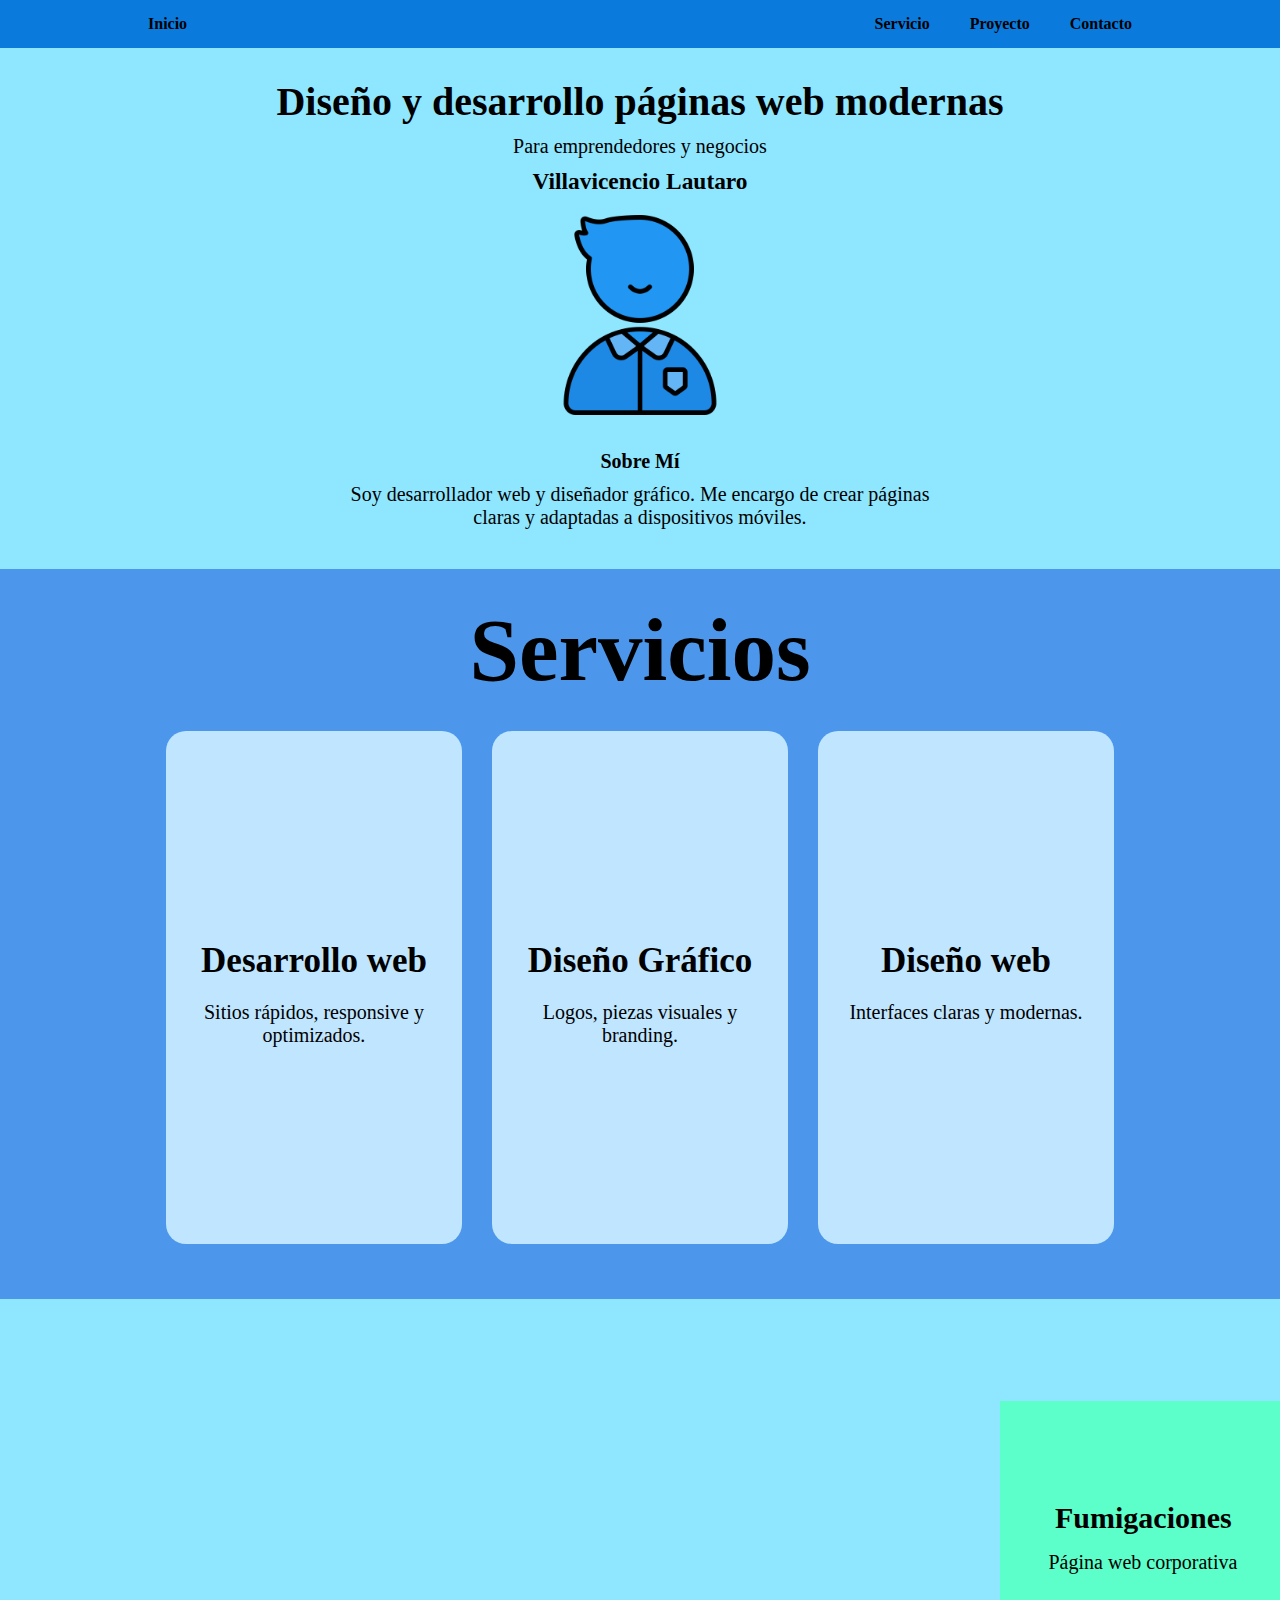
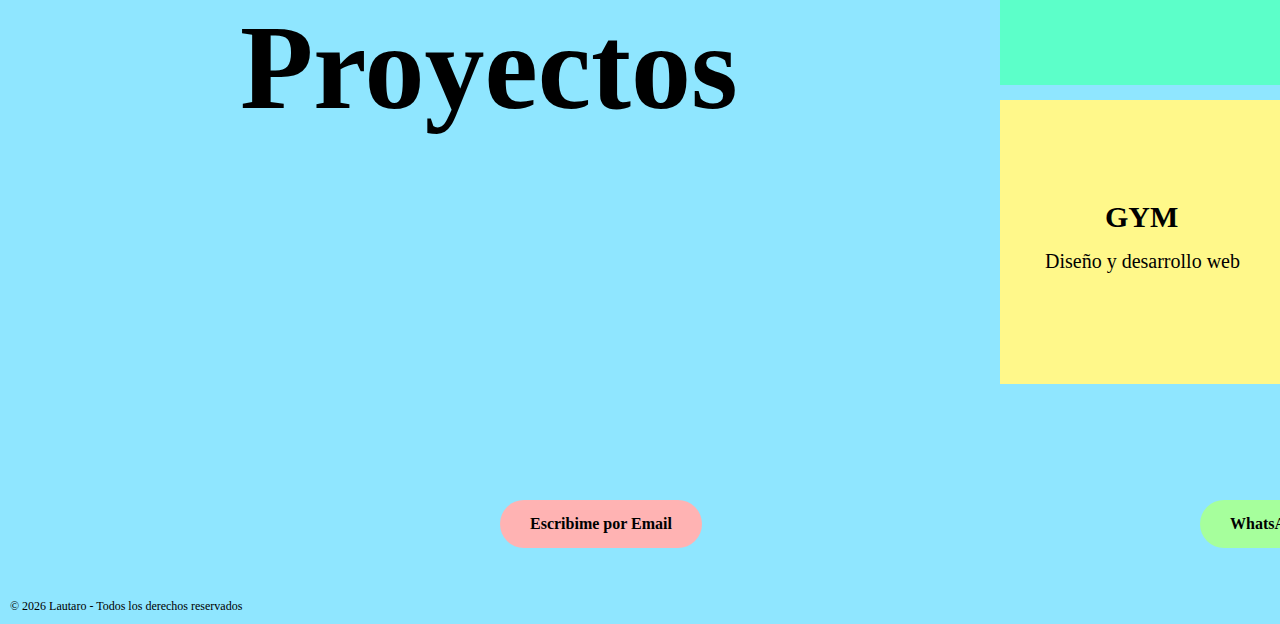
<file: index.html>
<!DOCTYPE html>
<html lang="es">
<head>
  <meta charset="UTF-8">
  <meta name="viewport" content="width=device-width, initial-scale=1.0">
  <title>Villavicencio Lautaro</title>
  <link rel="stylesheet" href="style/style.css">
</head>
<body>

<header>
  <nav>
    <ul class="nav_links">
      <li class="logo"><a href="#in">Inicio</a></li>
      <li><a href="#servi">Servicio</a></li>
      <li><a href="#proyec">Proyecto</a></li>
      <li><a href="#cont">Contacto</a></li>
    </ul>
  </nav>
</header>

<section class="hero" id="in">
  <h1>Diseño y desarrollo páginas web modernas</h1>
  <p class="subtitle">Para emprendedores y negocios</p>
  <h3>Villavicencio Lautaro</h3>

  <div class="avatar"><img src="7527139.png" alt="cosa" width="200" height="200"></div>

  <h4>Sobre Mí</h4>
  <p class="about">
    Soy desarrollador web y diseñador gráfico. Me encargo de crear páginas claras y adaptadas a dispositivos móviles.
  </p>
</section>

<section class="services" id="servi">
  <h2>Servicios</h2>

  <div class="cards">
    <div class="card">
      <h3>Desarrollo web</h3>
      <p>Sitios rápidos, responsive y optimizados.</p>
    </div>

    <div class="card">
      <h3>Diseño Gráfico</h3>
      <p>Logos, piezas visuales y branding.</p>
    </div>

    <div class="card">
      <h3>Diseño web</h3>
      <p>Interfaces claras y modernas.</p>
    </div>
  </div>
</section>

<section class="projects" id="proyec">
  <h2>Proyectos</h2>

  <div class="project-grid">
    <div class="project green"><a href="Proyecto 01/aspen.html" class="fu">Fumigaciones</a><br><span class="pwc">Página web corporativa</span></div>
    <div class="project yellow"><a href="Protecto 02/index.html" class="gy">GYM</a><br><span class="ddw">Diseño y desarrollo web</span></div>
    <div class="project gray"><a href="Tragos(Landing Page).pdf" class="lp">Landing Pages</a><br><span class="pbf">Página base final</span></div>
  </div>
</section>

<section class="contact" id="cont">
  <a class="btn email" href="lautyvi.06@gmail.com">Escribime por Email</a>
  <a class="btn whatsapp" href="1157747338">WhatsApp</a>
</section>

<footer>
  © 2026 Lautaro - Todos los derechos reservados
</footer>

</body>
</html>
</file>
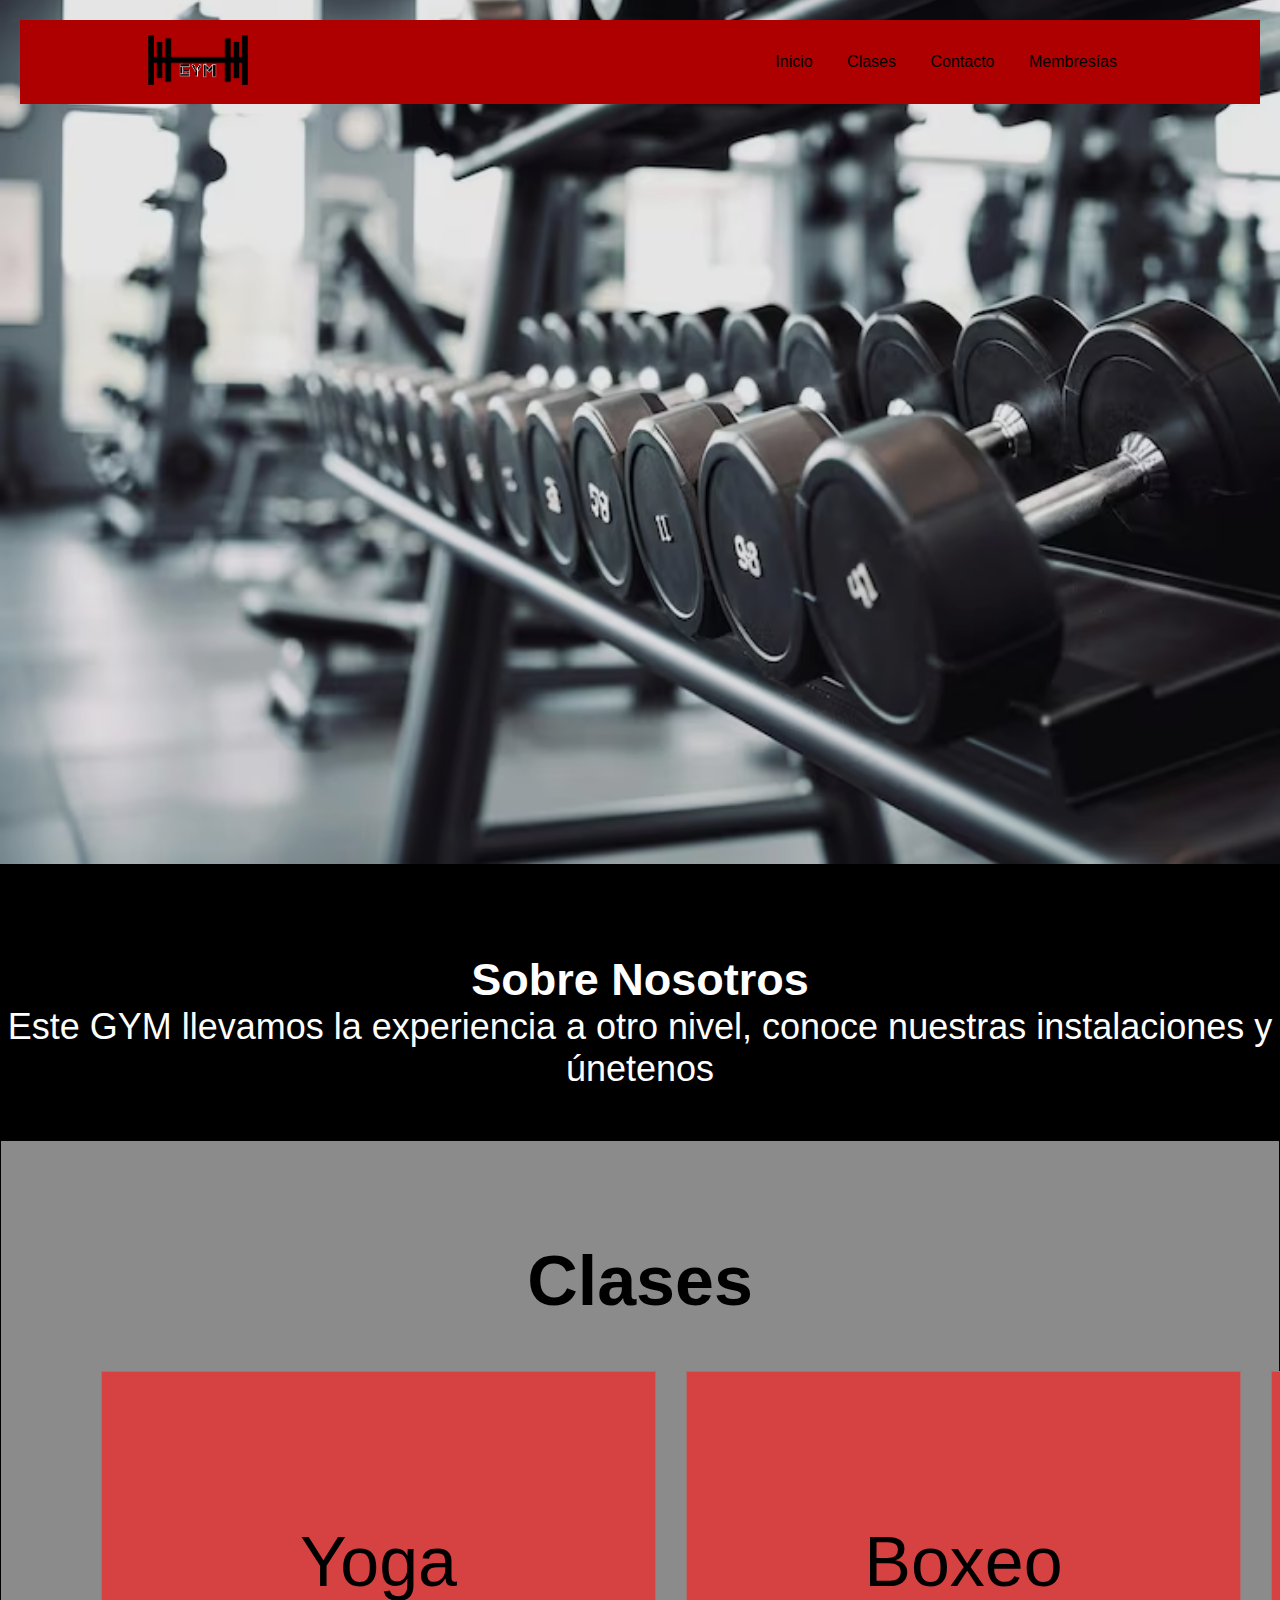
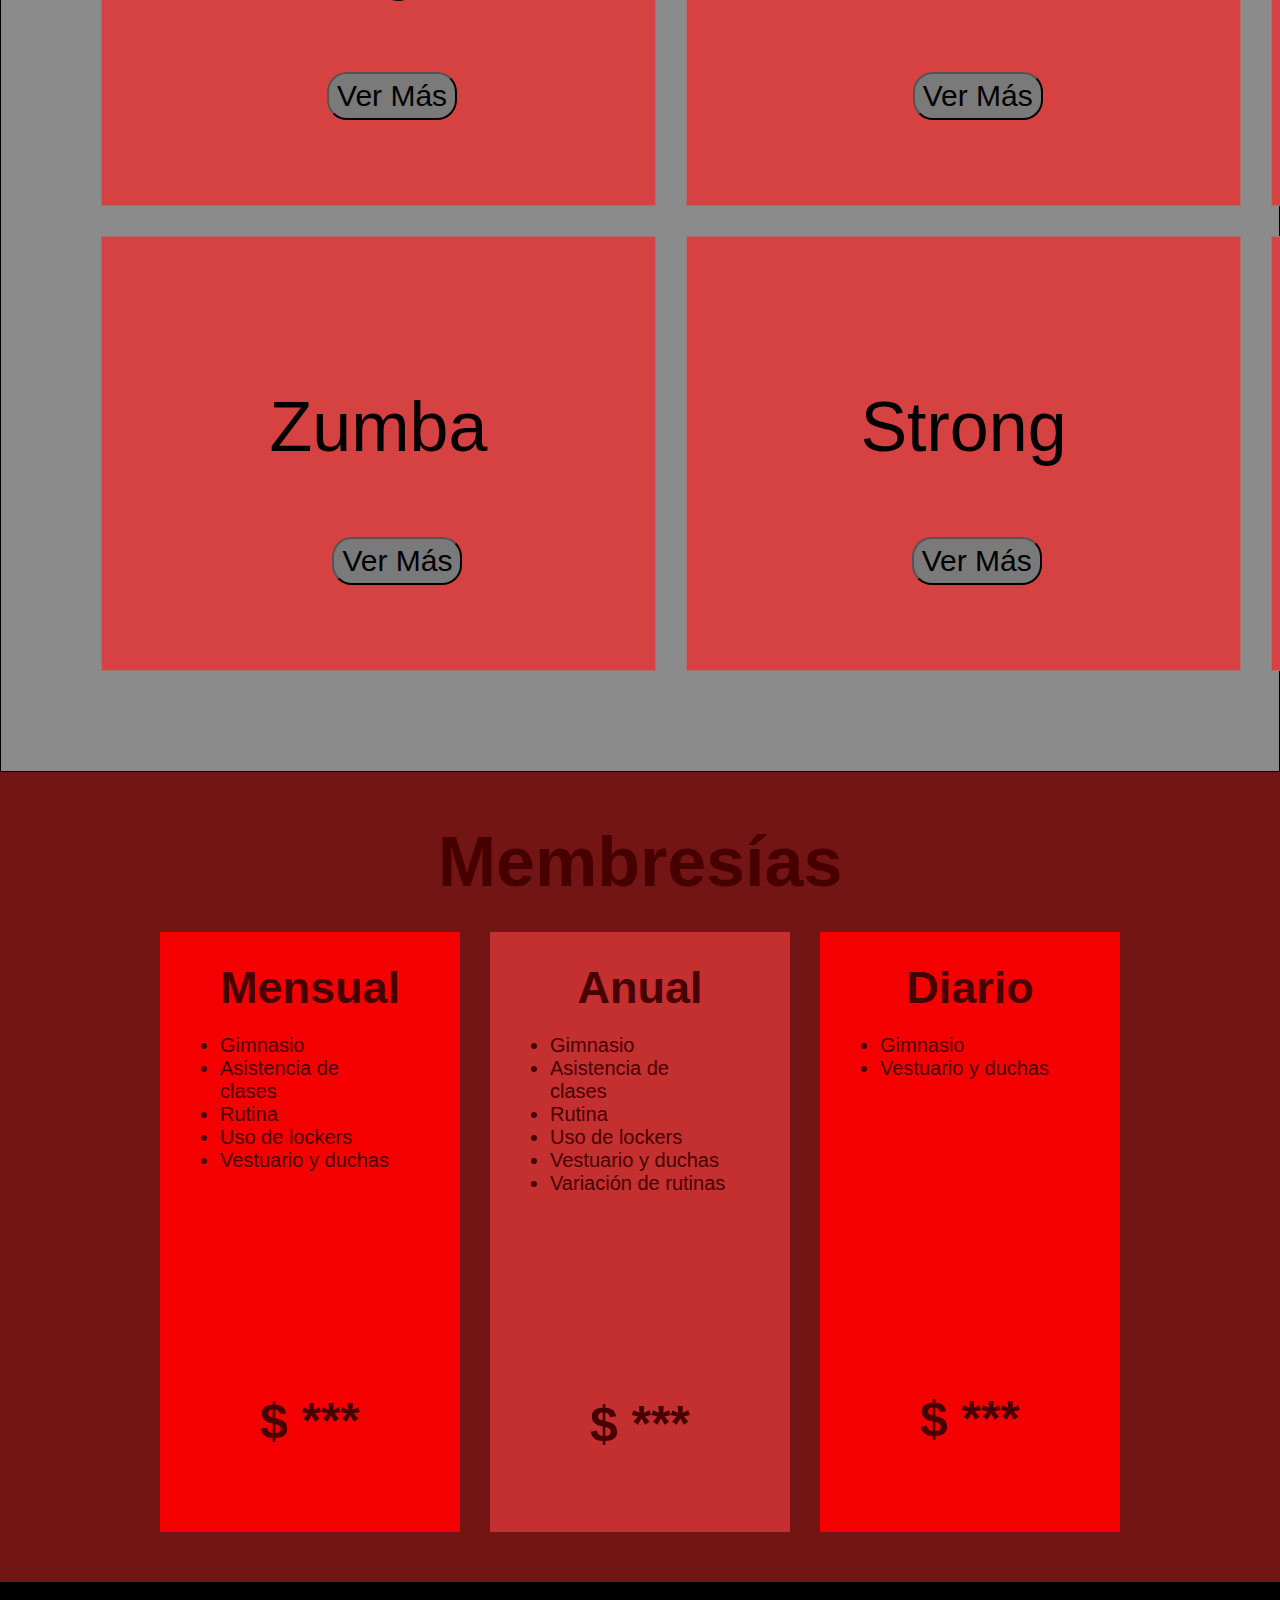
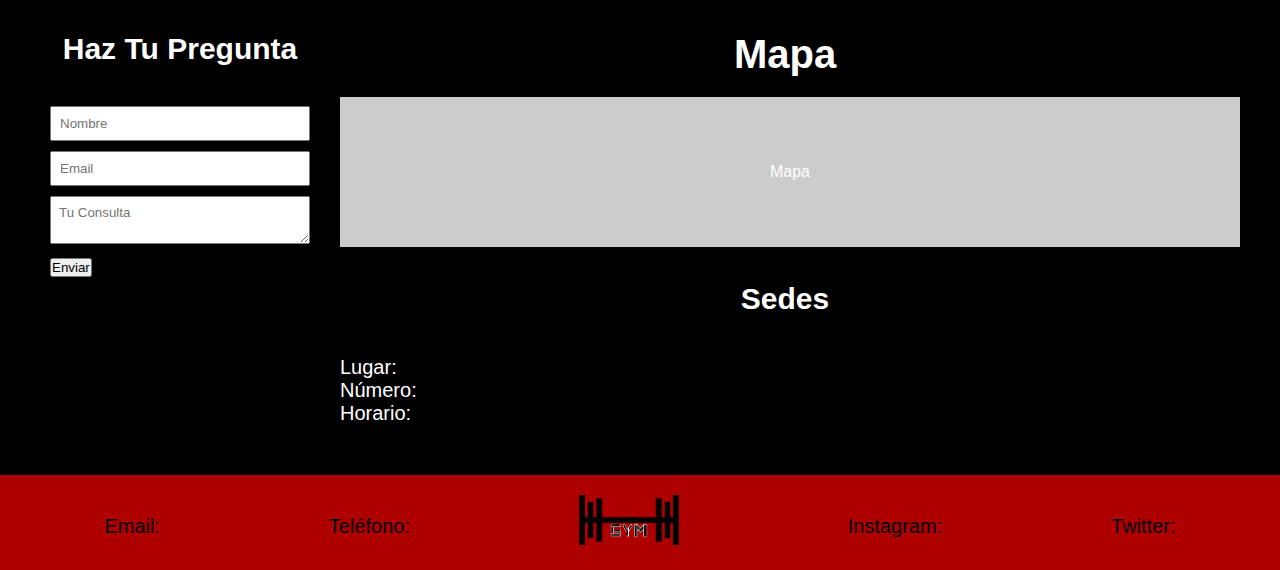
<file: Protecto 02/index.html>
<!DOCTYPE html>
<html lang="es">
<head>
  <meta charset="UTF-8">
  <meta name="viewport" content="width=device-width, initial-scale=1.0">
  <title>GYM</title>
  <link rel="stylesheet" href="style.css">
</head>
<body>

<!-- NAV -->
<header class="nav">
  <div class="logo"><img src="Sin título-2.png" alt="cosa1"></div>
  <nav>
    <a href="index.html">Inicio</a>
    <a href="index3.html">Clases</a>
    <a href="#conta">Contacto</a>
    <a href="index2.html">Membresías</a>
  </nav>
</header>

<!-- HERO -->
<section class="hero">
  <img src="gym-ringan-moderno-peralatan-olahraga-di-gym-barbel-berat-berbeda-di-rak-barbel-pesado-diferente_639785-61589.avif" alt="cosa">
</section>

<!-- SOBRE NOSOTROS -->
<section class="about">
  <h2>Sobre Nosotros</h2>
  <p>Este GYM llevamos la experiencia a otro nivel, conoce nuestras instalaciones y únetenos</p>
</section>

<!-- CLASES -->
<section class="classes">
  <h2>Clases</h2>

  <div class="class-grid">
    <div class="class-card">Yoga<button class="b1"><a href="index3.html">Ver Más</a></button></div>
    <div class="class-card">Boxeo<button class="b2"><a href="index3.html">Ver Más</a></button></div>
    <div class="class-card">Funcionales<button class="b3"><a href="index3.html">Ver Más</a></button></div>
    <div class="class-card">Zumba<button class="b4"><a href="index3.html">Ver Más</a></button></div>
    <div class="class-card">Strong<button class="b5"><a href="index3.html">Ver Más</a></button></div>
    <div class="class-card">GAB<button class="b6"><a href="index3.html">Ver Más</a></button></div>
  </div>
</section>

<!-- MEMBRESIAS -->
<section class="membership">
  <h2>Membresías</h2>

  <div class="plans">
    <div class="plan">
      <h3>Mensual</h3>
      <ul>
        <li>Gimnasio</li>
        <li>Asistencia de clases</li>
        <li>Rutina</li>
        <li>Uso de lockers</li>
        <li>Vestuario y duchas</li>
      </ul>
      <p class="price-1">$ ***</p>
    </div>

    <div class="plan featured">
      <h3>Anual</h3>
      <ul>
        <li>Gimnasio</li>
        <li>Asistencia de clases</li>
        <li>Rutina</li>
        <li>Uso de lockers</li>
        <li>Vestuario y duchas</li>
        <li>Variación de rutinas</li>
      </ul>
      <p class="price-2">$ ***</p>
    </div>

    <div class="plan">
      <h3>Diario</h3>
      <ul>
        <li>Gimnasio</li>
        <li>Vestuario y duchas</li>
      </ul>
      <p class="price-3">$ ***</p>
    </div>
  </div>
</section>

<!-- CONTACTO -->
<section class="contact">
  <div class="form">
    <h3>Haz Tu Pregunta</h3>
    <input type="text" placeholder="Nombre">
    <input type="email" placeholder="Email">
    <textarea placeholder="Tu Consulta"></textarea>
    <button>Enviar</button>
  </div>

  <div class="map">
    <h3>Mapa</h3>
    <div class="map-box">Mapa</div>

    <div class="sede">
      <h4>Sedes</h4>
      <p>Lugar:</p>
      <p>Número:</p>
      <p>Horario:</p>
    </div>
  </div>
</section>

<!-- FOOTER -->
<footer id="conta">
  <p>Email:</p>
  <p>Teléfono:</p>
  <div class="logo"><img src="Sin título-2.png" alt="cosa2"></div>
  <p>Instagram:</p>
  <p>Twitter:</p>
</footer>

</body>
</html>
</file>
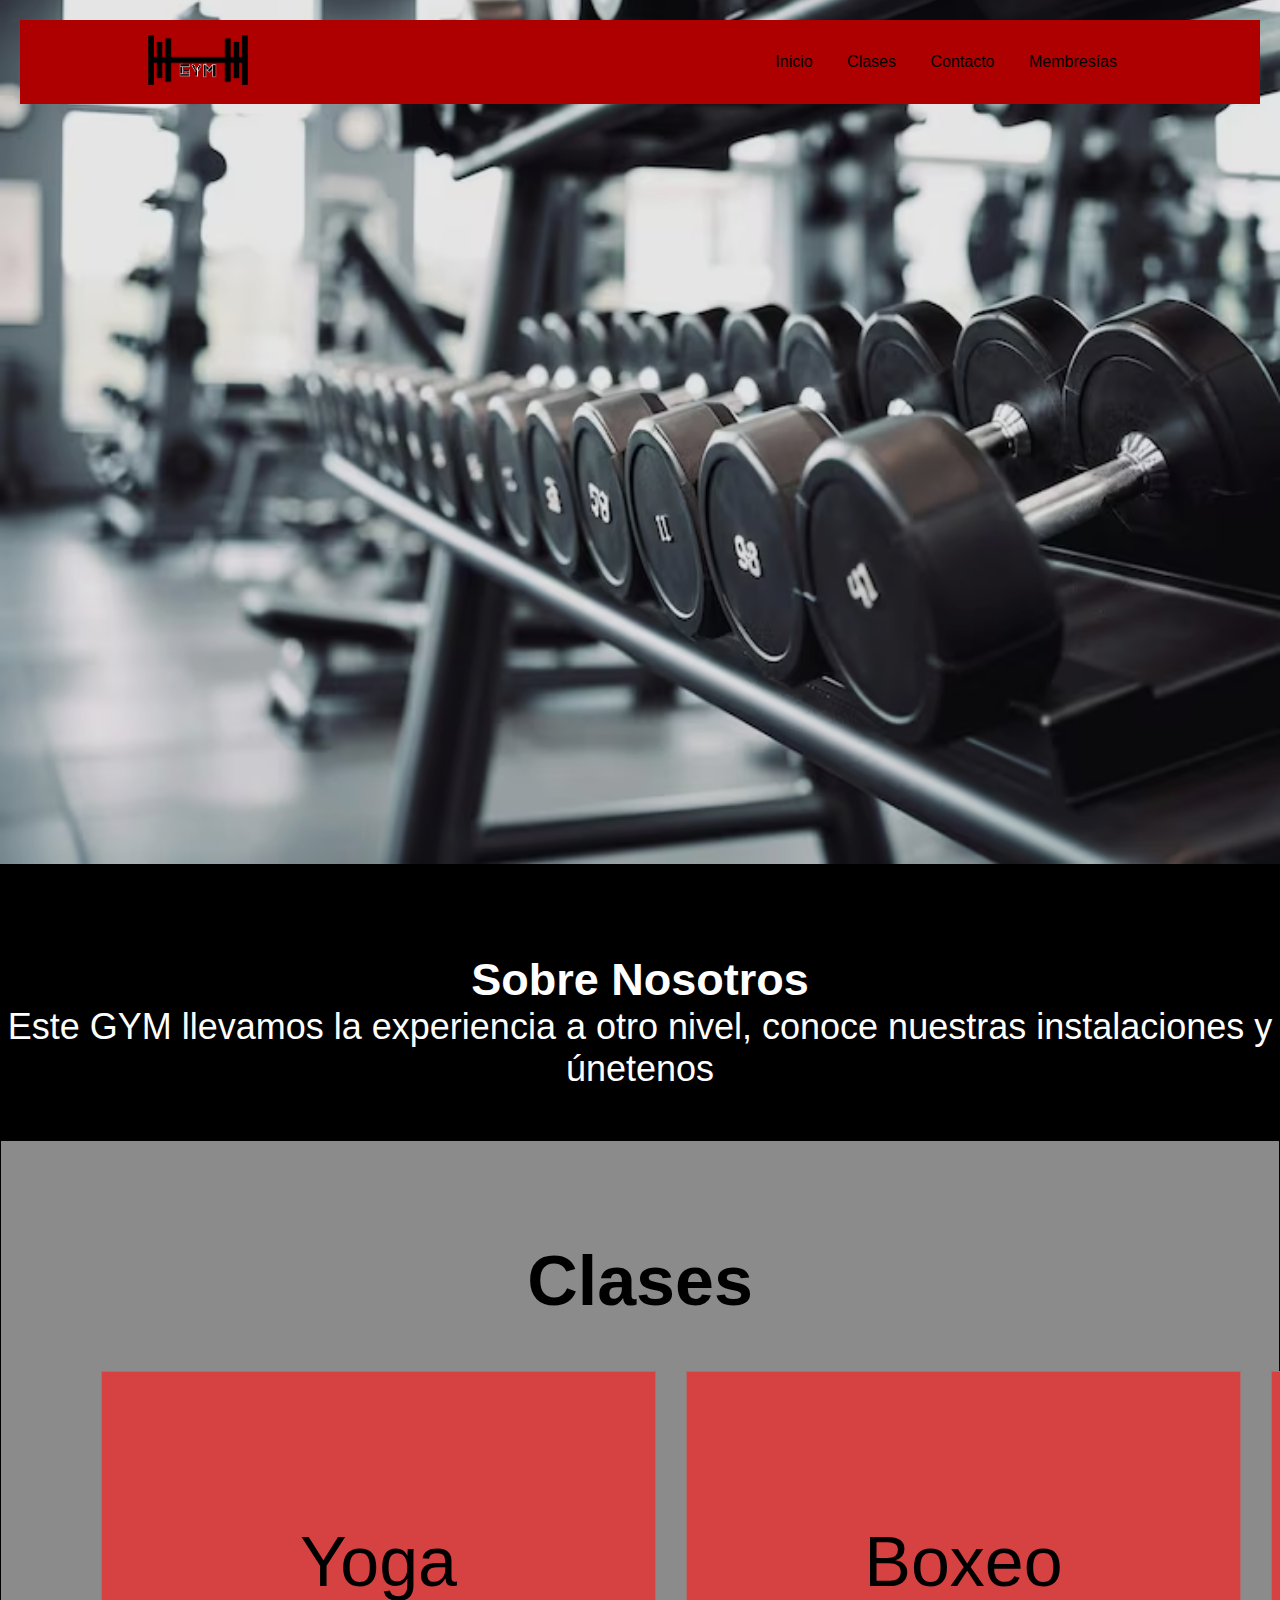
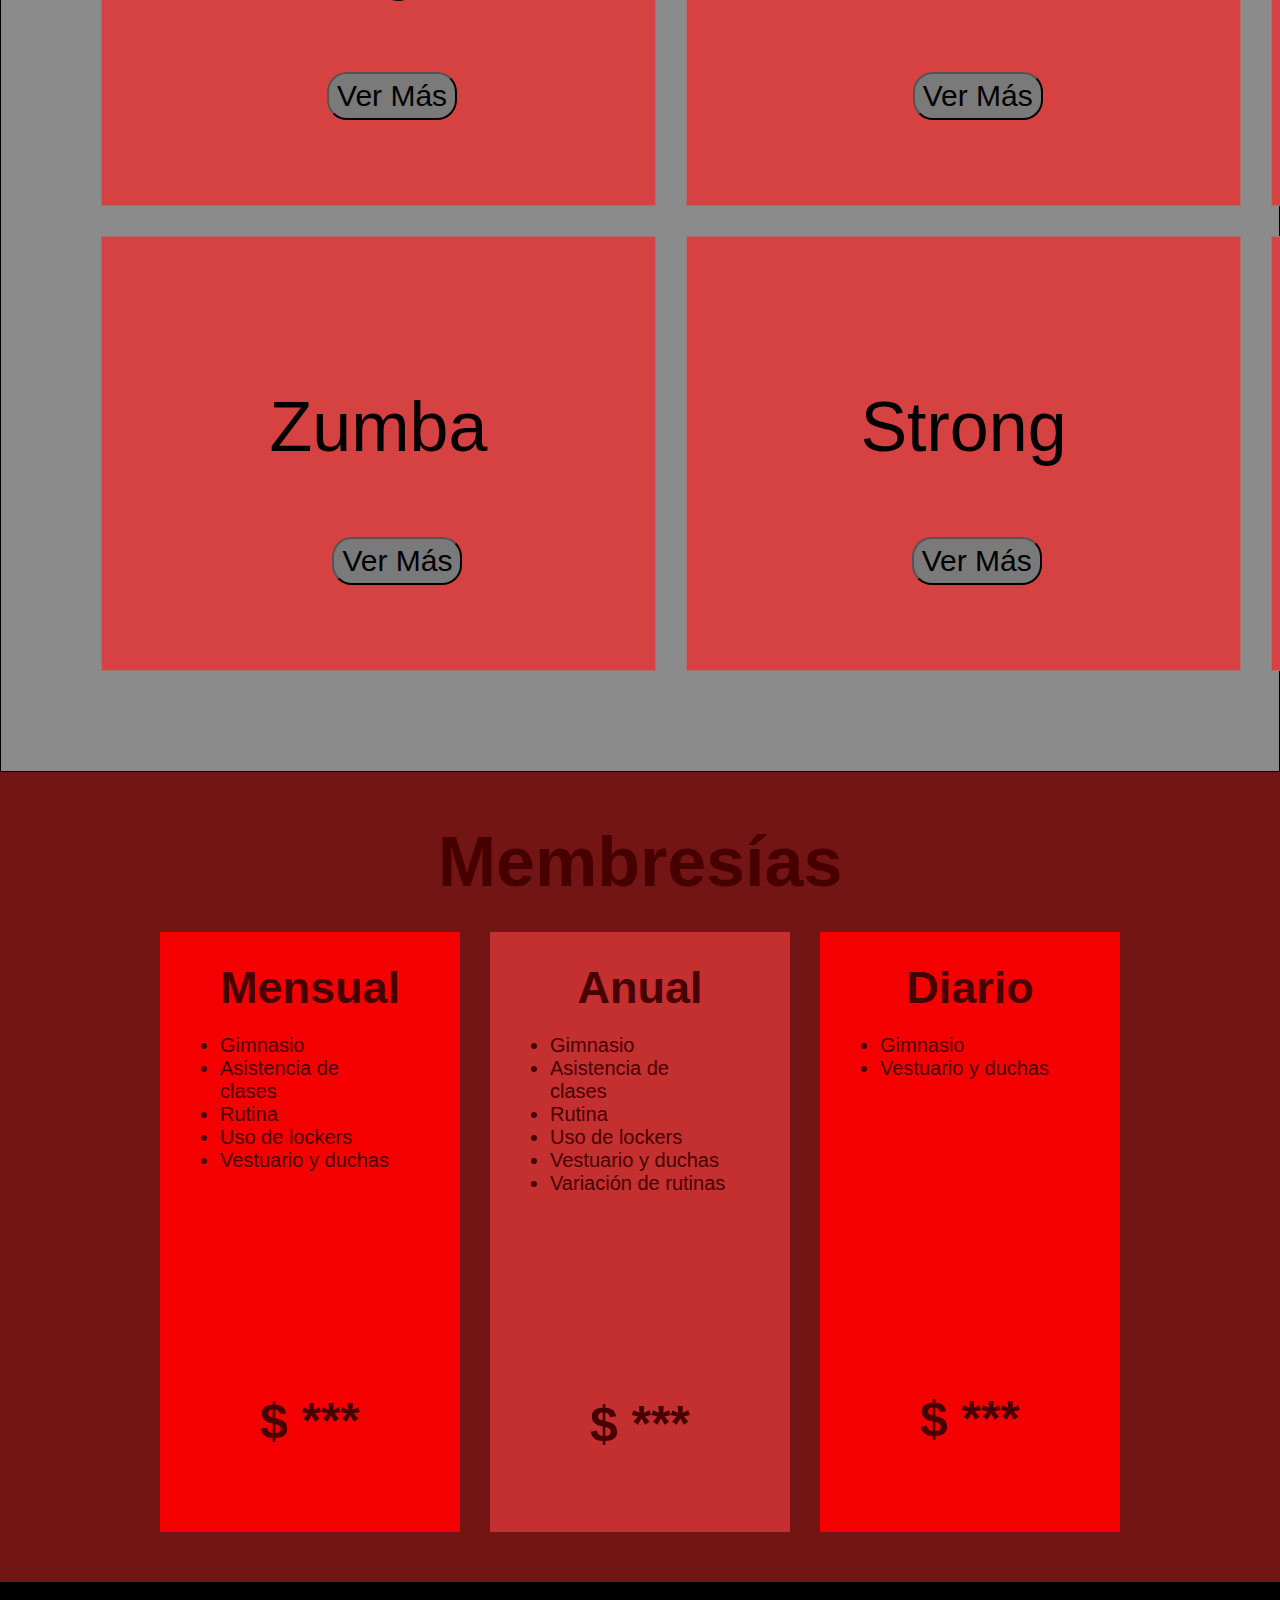
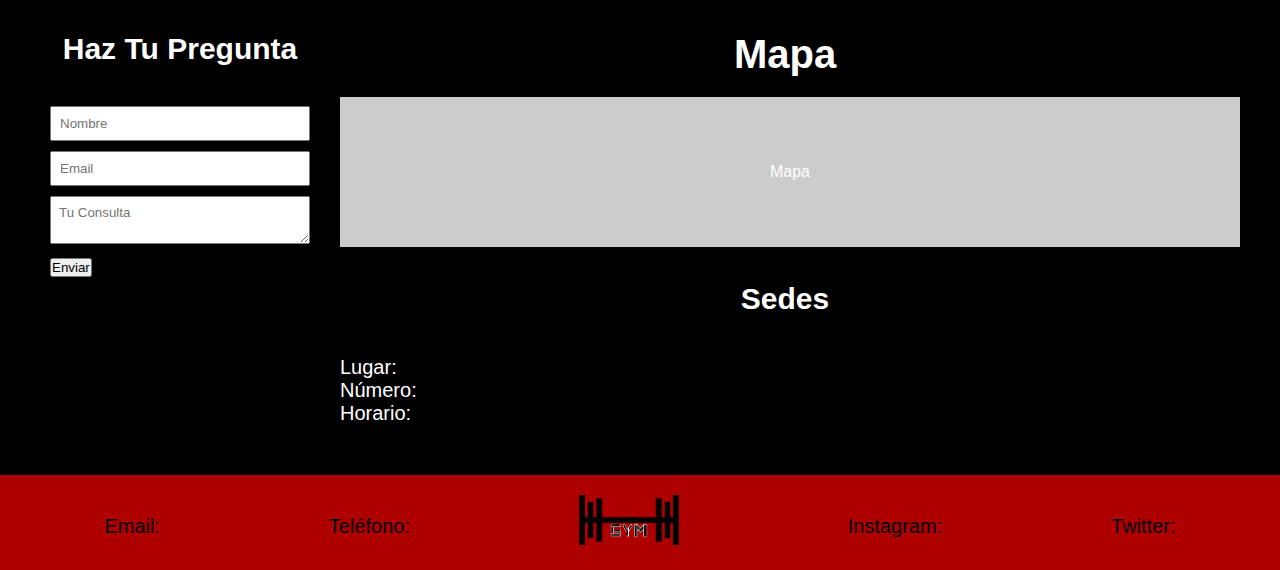
<file: Intento de proyecto/Protecto 02/index.html>
<!DOCTYPE html>
<html lang="es">
<head>
  <meta charset="UTF-8">
  <meta name="viewport" content="width=device-width, initial-scale=1.0">
  <title>GYM</title>
  <link rel="stylesheet" href="style.css">
</head>
<body>

<!-- NAV -->
<header class="nav">
  <div class="logo"><img src="Sin título-2.png" alt="cosa1"></div>
  <nav>
    <a href="../Portafolio/cosa.html">Inicio</a>
    <a href="index3.html">Clases</a>
    <a href="#conta">Contacto</a>
    <a href="index2.html">Membresías</a>
  </nav>
</header>

<!-- HERO -->
<section class="hero">
  <img src="gym-ringan-moderno-peralatan-olahraga-di-gym-barbel-berat-berbeda-di-rak-barbel-pesado-diferente_639785-61589.avif" alt="cosa">
</section>

<!-- SOBRE NOSOTROS -->
<section class="about">
  <h2>Sobre Nosotros</h2>
  <p>Este GYM llevamos la experiencia a otro nivel, conoce nuestras instalaciones y únetenos</p>
</section>

<!-- CLASES -->
<section class="classes">
  <h2>Clases</h2>

  <div class="class-grid">
    <div class="class-card">Yoga<button class="b1"><a href="index3.html">Ver Más</a></button></div>
    <div class="class-card">Boxeo<button class="b2"><a href="index3.html">Ver Más</a></button></div>
    <div class="class-card">Funcionales<button class="b3"><a href="index3.html">Ver Más</a></button></div>
    <div class="class-card">Zumba<button class="b4"><a href="index3.html">Ver Más</a></button></div>
    <div class="class-card">Strong<button class="b5"><a href="index3.html">Ver Más</a></button></div>
    <div class="class-card">GAB<button class="b6"><a href="index3.html">Ver Más</a></button></div>
  </div>
</section>

<!-- MEMBRESIAS -->
<section class="membership">
  <h2>Membresías</h2>

  <div class="plans">
    <div class="plan">
      <h3>Mensual</h3>
      <ul>
        <li>Gimnasio</li>
        <li>Asistencia de clases</li>
        <li>Rutina</li>
        <li>Uso de lockers</li>
        <li>Vestuario y duchas</li>
      </ul>
      <p class="price-1">$ ***</p>
    </div>

    <div class="plan featured">
      <h3>Anual</h3>
      <ul>
        <li>Gimnasio</li>
        <li>Asistencia de clases</li>
        <li>Rutina</li>
        <li>Uso de lockers</li>
        <li>Vestuario y duchas</li>
        <li>Variación de rutinas</li>
      </ul>
      <p class="price-2">$ ***</p>
    </div>

    <div class="plan">
      <h3>Diario</h3>
      <ul>
        <li>Gimnasio</li>
        <li>Vestuario y duchas</li>
      </ul>
      <p class="price-3">$ ***</p>
    </div>
  </div>
</section>

<!-- CONTACTO -->
<section class="contact">
  <div class="form">
    <h3>Haz Tu Pregunta</h3>
    <input type="text" placeholder="Nombre">
    <input type="email" placeholder="Email">
    <textarea placeholder="Tu Consulta"></textarea>
    <button>Enviar</button>
  </div>

  <div class="map">
    <h3>Mapa</h3>
    <div class="map-box">Mapa</div>

    <div class="sede">
      <h4>Sedes</h4>
      <p>Lugar:</p>
      <p>Número:</p>
      <p>Horario:</p>
    </div>
  </div>
</section>

<!-- FOOTER -->
<footer id="conta">
  <p>Email:</p>
  <p>Teléfono:</p>
  <div class="logo"><img src="Sin título-2.png" alt="cosa2"></div>
  <p>Instagram:</p>
  <p>Twitter:</p>
</footer>

</body>
</html>
</file>
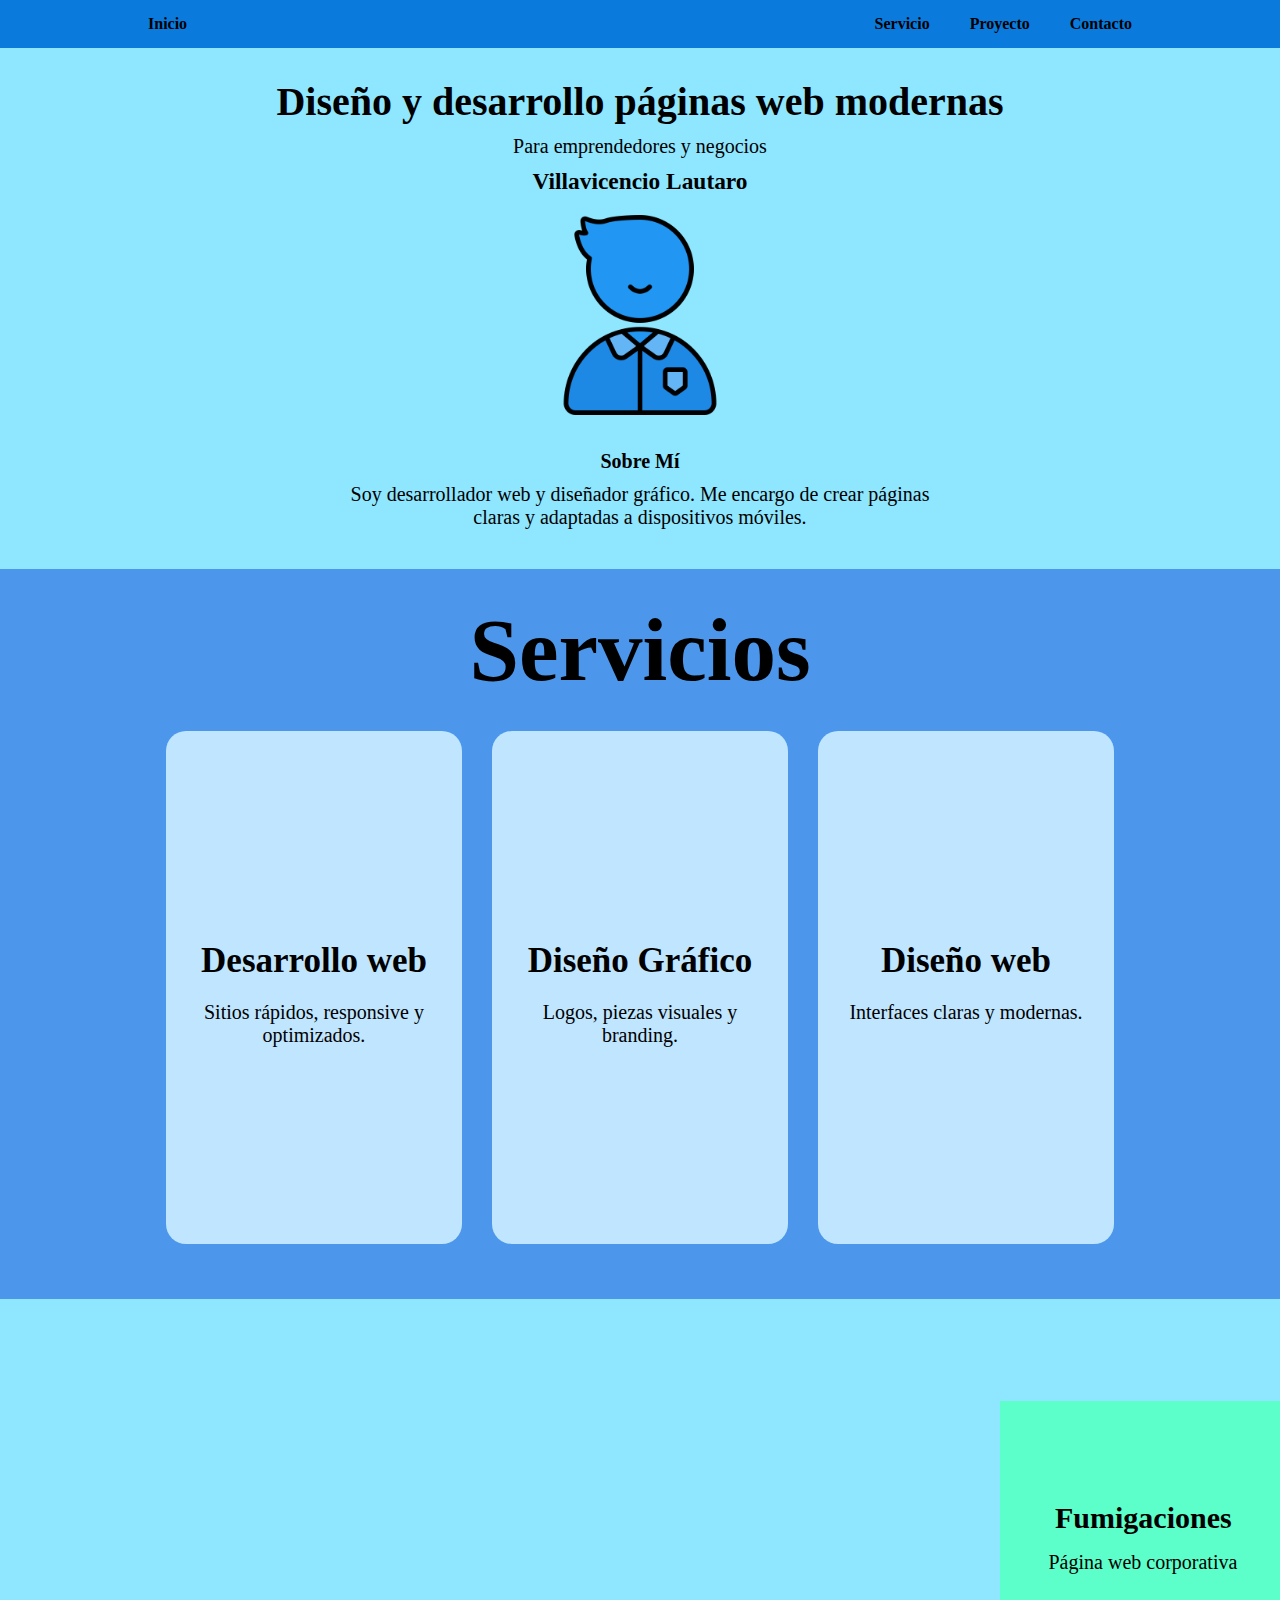
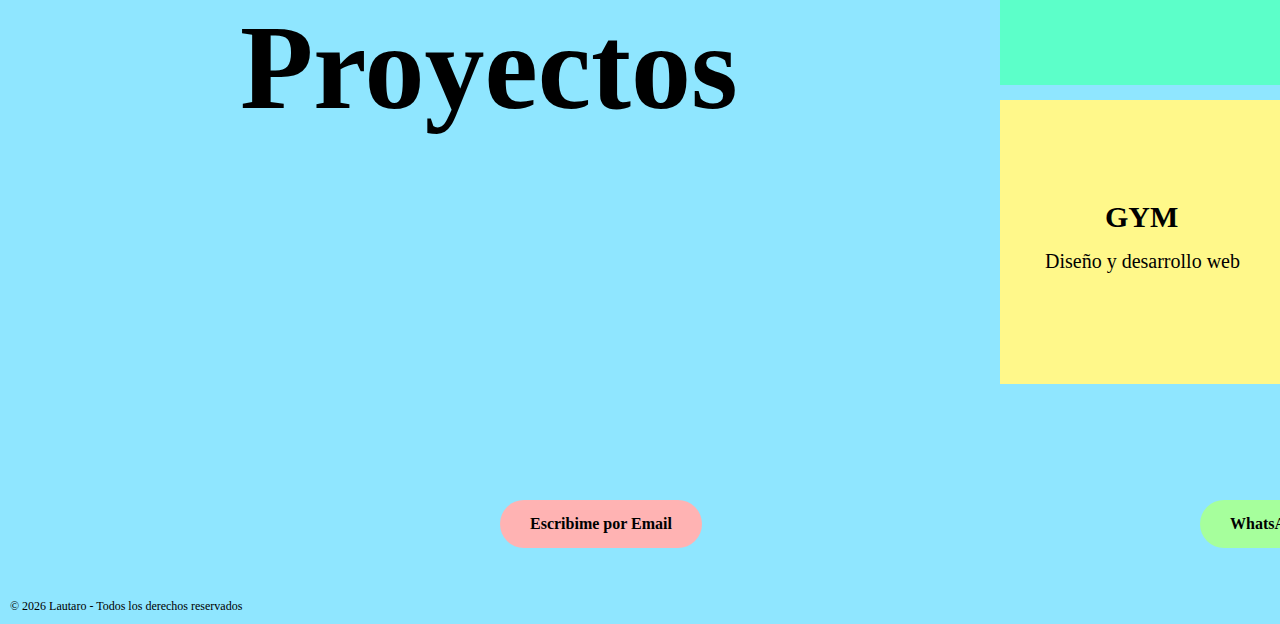
<file: Portafolio/cosa.html>
<!DOCTYPE html>
<html lang="es">
<head>
  <meta charset="UTF-8">
  <meta name="viewport" content="width=device-width, initial-scale=1.0">
  <title>Villavicencio Lautaro</title>
  <link rel="stylesheet" href="style.css">
</head>
<body>

<header>
  <nav>
    <ul class="nav_links">
      <li class="logo"><a href="#in">Inicio</a></li>
      <li><a href="#servi">Servicio</a></li>
      <li><a href="#proyec">Proyecto</a></li>
      <li><a href="#cont">Contacto</a></li>
    </ul>
  </nav>
</header>

<section class="hero" id="in">
  <h1>Diseño y desarrollo páginas web modernas</h1>
  <p class="subtitle">Para emprendedores y negocios</p>
  <h3>Villavicencio Lautaro</h3>

  <div class="avatar"><img src="7527139.png" alt="cosa" width="200" height="200"></div>

  <h4>Sobre Mí</h4>
  <p class="about">
    Soy desarrollador web y diseñador gráfico. Me encargo de crear páginas claras y adaptadas a dispositivos móviles.
  </p>
</section>

<section class="services" id="servi">
  <h2>Servicios</h2>

  <div class="cards">
    <div class="card">
      <h3>Desarrollo web</h3>
      <p>Sitios rápidos, responsive y optimizados.</p>
    </div>

    <div class="card">
      <h3>Diseño Gráfico</h3>
      <p>Logos, piezas visuales y branding.</p>
    </div>

    <div class="card">
      <h3>Diseño web</h3>
      <p>Interfaces claras y modernas.</p>
    </div>
  </div>
</section>

<section class="projects" id="proyec">
  <h2>Proyectos</h2>

  <div class="project-grid">
    <div class="project green"><a href="../Proyecto 01/aspen.html" class="fu">Fumigaciones</a><br><span class="pwc">Página web corporativa</span></div>
    <div class="project yellow"><a href="../Protecto 02/index.html" class="gy">GYM</a><br><span class="ddw">Diseño y desarrollo web</span></div>
    <div class="project gray"><a href="#" class="lp">Landing Pages</a><br><span class="pbf">Página base final</span></div>
  </div>
</section>

<section class="contact" id="cont">
  <a class="btn email" href="lautyvi.06@gmail.com">Escribime por Email</a>
  <a class="btn whatsapp" href="1157747338">WhatsApp</a>
</section>

<footer>
  © 2026 Lautaro - Todos los derechos reservados
</footer>

</body>
</html>
</file>
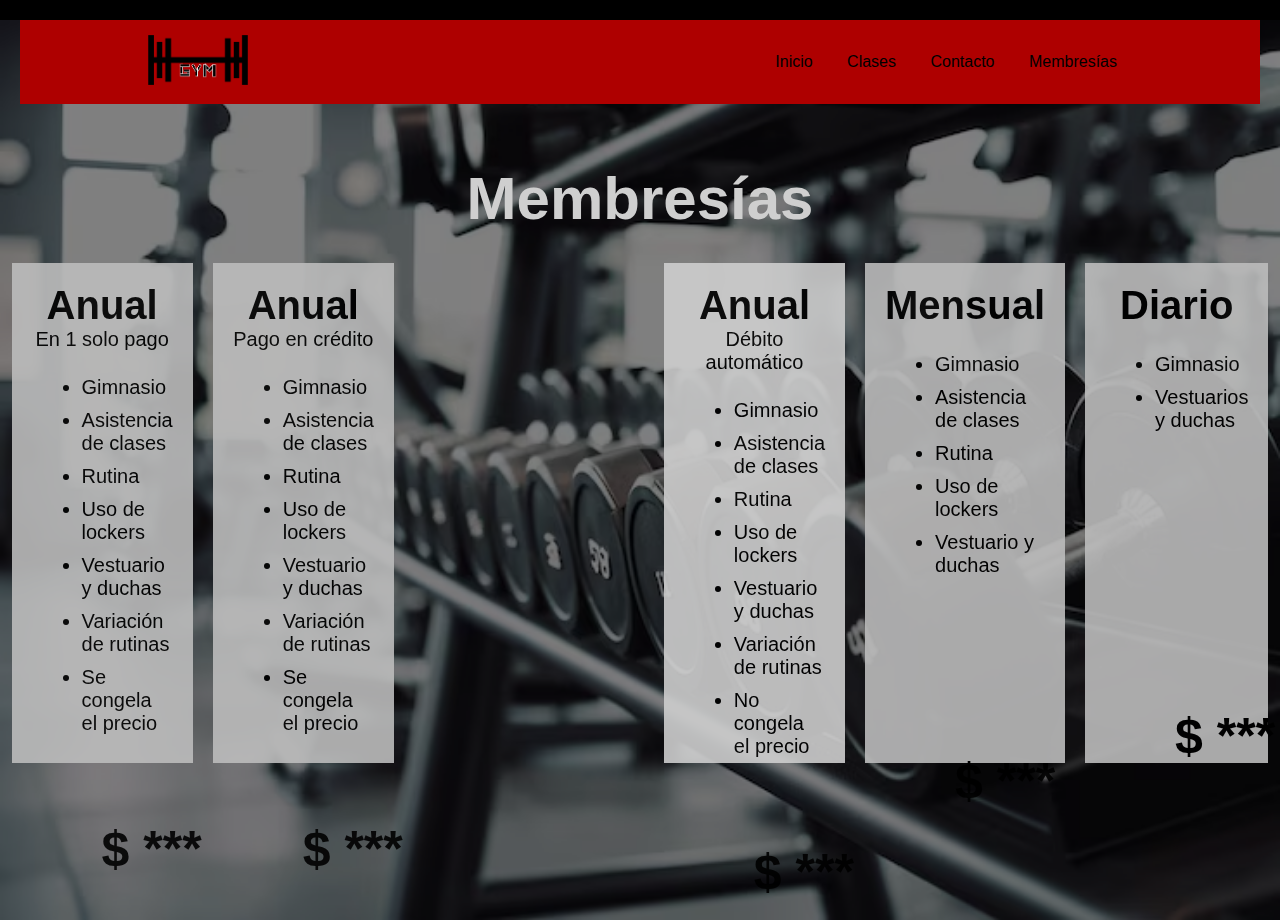
<file: Protecto 02/index2.html>
<!DOCTYPE html>
<html lang="es">
<head>
  <meta charset="UTF-8">
  <meta name="viewport" content="width=device-width, initial-scale=1.0">
  <title>Membresías</title>
  <link rel="stylesheet" href="style2.css">
</head>
<body>

<img src="gym-ringan-moderno-peralatan-olahraga-di-gym-barbel-berat-berbeda-di-rak-barbel-pesado-diferente_639785-61589.avif" alt="cosa1" class="img1">

<header class="nav">
 
  <div class="logo"><img src="Sin título-2.png" alt="cosa"></div>
  <nav>
    <a href="index.html">Inicio</a>
    <a href="index3.html">Clases</a>
    <a href="index.html">Contacto</a>
    <a href="#">Membresías</a>
  </nav>
</header>

<section class="memberships">
  <h1>Membresías</h1>

  <div class="cards">

    <div class="card">
      <h2>Anual</h2>
      <span>En 1 solo pago</span>
      <ul>
        <li>Gimnasio</li>
        <li>Asistencia de clases</li>
        <li>Rutina</li>
        <li>Uso de lockers</li>
        <li>Vestuario y duchas</li>
        <li>Variación de rutinas</li>
        <li>Se congela el precio</li>
      </ul>
      <p class="price-1">$ ***</p>
    </div>

    <div class="card">
      <h2>Anual</h2>
      <span>Pago en crédito</span>
      <ul>
        <li>Gimnasio</li>
        <li>Asistencia de clases</li>
        <li>Rutina</li>
        <li>Uso de lockers</li>
        <li>Vestuario y duchas</li>
        <li>Variación de rutinas</li>
        <li>Se congela el precio</li>
      </ul>
      <p class="price-1">$ ***</p>
    </div>

    <div class="card featured">
      <h2>Anual</h2>
      <span>Débito automático</span>
      <ul>
        <li>Gimnasio</li>
        <li>Asistencia de clases</li>
        <li>Rutina</li>
        <li>Uso de lockers</li>
        <li>Vestuario y duchas</li>
        <li>Variación de rutinas</li>
        <li>No congela el precio</li>
      </ul>
      <p class="price-1">$ ***</p>
    </div>

    <div class="card">
      <h2>Mensual</h2>
      <ul>
        <li>Gimnasio</li>
        <li>Asistencia de clases</li>
        <li>Rutina</li>
        <li>Uso de lockers</li>
        <li>Vestuario y duchas</li>
      </ul>
      <p class="price-2">$ ***</p>
    </div>

    <div class="card">
      <h2>Diario</h2>
      <ul>
        <li>Gimnasio</li>
        <li>Vestuarios y duchas</li>
      </ul>
      <p class="price-3">$ ***</p>
    </div>

  </div>
</section>

</body>
</html>
</file>
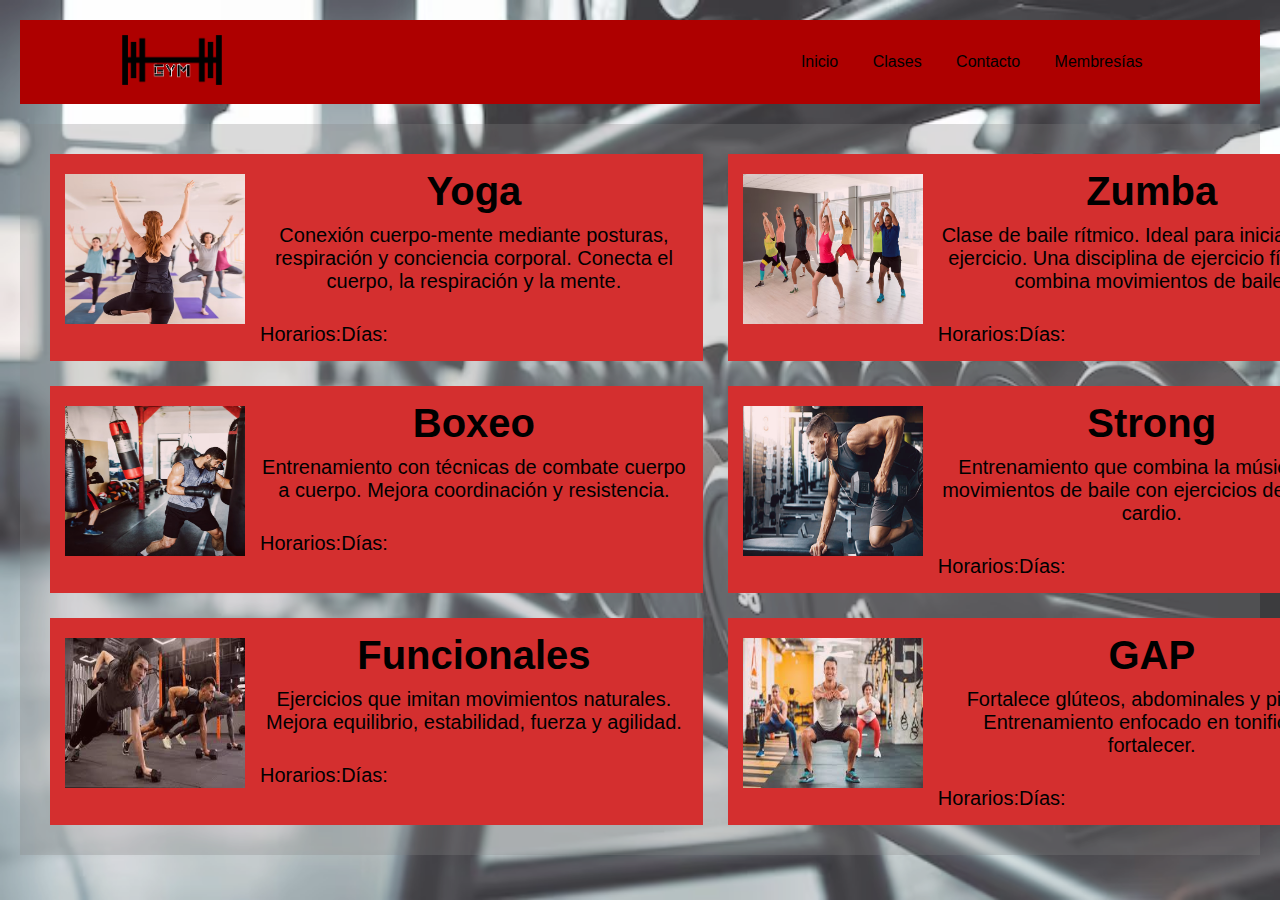
<file: Protecto 02/index3.html>
<!DOCTYPE html>
<html lang="es">
<head>
  <meta charset="UTF-8">
  <meta name="viewport" content="width=device-width, initial-scale=1.0">
  <title>Clases</title>
  <link rel="stylesheet" href="style3.css">
</head>
<body>

<img src="gym-ringan-moderno-peralatan-olahraga-di-gym-barbel-berat-berbeda-di-rak-barbel-pesado-diferente_639785-61589.avif" alt="gmy" class="ymg">

<!-- NAV -->
<header class="nav">
  <div class="logo"><img src="Sin título-2.png" alt="cosa"></div>
  <nav>
    <a href="index.html">Inicio</a>
    <a href="#">Clases</a>
    <a href="index.html">Contacto</a>
    <a href="index2.html">Membresías</a>
  </nav>
</header>

<!-- CLASES -->
<section class="classes">

  <div class="class-card">
    <div ><img src="yoga.avif" alt="cosa1" class="img1"></div>
    <div class="info">
      <h2>Yoga</h2>
      <p>
        Conexión cuerpo-mente mediante posturas, respiración y conciencia corporal.
        Conecta el cuerpo, la respiración y la mente.
      </p>
      <div class="meta">
        <span>Horarios:</span>
        <span class="s1">Días:</span>
      </div>
    </div>
  </div>

  <div class="class-card">
    <div><img src="zumba.avif" alt="cosa2" class="img1"></div>
    <div class="info">
      <h2>Zumba</h2>
      <p>
        Clase de baile rítmico. Ideal para iniciarse en el ejercicio.
        Una disciplina de ejercicio físico que combina movimientos de baile.
      </p>
      <div class="meta">
        <span>Horarios:</span>
        <span class="s1">Días:</span>
      </div>
    </div>
  </div>

  <div class="class-card">
    <div ><img src="boxeo.avif" alt="cosa3" class="img1"></div>
    <div class="info">
      <h2>Boxeo</h2>
      <p>
        Entrenamiento con técnicas de combate cuerpo a cuerpo.
        Mejora coordinación y resistencia.
      </p>
      <div class="meta">
        <span>Horarios:</span>
        <span class="s1">Días:</span>
      </div>
    </div>
  </div>

  <div class="class-card">
    <div><img src="strong.jpg" alt="cosa4" class="img1"></div>
    <div class="info">
      <h2>Strong</h2>
      <p>
        Entrenamiento que combina la música y los movimientos de baile
        con ejercicios de fuerza y cardio.
      </p>
      <div class="meta">
        <span>Horarios:</span>
        <span class="s1">Días:</span>
      </div>
    </div>
  </div>

  <div class="class-card">
    <div><img src="funcionales.jpg" alt="cosa5" class="img1"></div>
    <div class="info">
      <h2>Funcionales</h2>
      <p>
        Ejercicios que imitan movimientos naturales.
        Mejora equilibrio, estabilidad, fuerza y agilidad.
      </p>
      <div class="meta">
        <span>Horarios:</span>
        <span class="s1">Días:</span>
      </div>
    </div>
  </div>

  <div class="class-card">
    <div ><img src="GAP.jpg" alt="cosa6" class="img1"></div>
    <div class="info">
      <h2>GAP</h2>
      <p>
        Fortalece glúteos, abdominales y piernas.
        Entrenamiento enfocado en tonificar y fortalecer.
      </p>
      <div class="meta">
        <span>Horarios:</span>
        <span class="s1">Días:</span>
      </div>
    </div>
  </div>

</section>

</body>
</html>
</file>
<file: style/style.css>
* {
  box-sizing: border-box;
  margin: 0;
  padding: 0;
  font-family: Source, sans pro;
}

body {
  background: #8fe6ff;
  color: #000;
}

/* NAV */
header {
  background: #0a7bdc;
  padding: 15px 10%;
}

.nav_links {
  display: flex;
  list-style: none;
}

.logo {
  margin-right: auto;
}

.nav_links a {
  color: #000;
  text-decoration: none;
  padding: 0 20px;
  font-weight: bold;
}

.nav_links a:hover{
  color: #88c6ff;
}

/* HERO */
.hero {
  text-align: center;
  padding: 30px 20px;
  font-size: 20px;
}

.subtitle {
  margin: 10px 0;
}

.avatar {
  font-size: 60px;
  margin: 20px 0;
}

.about {
  max-width: 600px;
  margin: 10px auto;
}

/* SERVICES */
.services {
  background: #4c97eb;
  padding: 60px 20px;
  text-align: center;
  height: 730px;
}
.services h2{
    font-size: 89px;
    margin-top: -30px;
}

.cards {
  display: flex;
  justify-content: center;
  gap: 30px;
  margin-top: 30px;
}

.card {
  background: #bfe5ff;
  width: 296px;
  height: 513px;
  padding: 20px;
  border-radius: 20px;
}

.card h3 {
    font-size: 35px;
    margin-top: 190px;
}

.card p{
    margin-top: 20px;
    font-size: 20px;
}

/* PROJECTS */
.projects {
  padding: 200px 20px;
  
}

.projects h2{
  position: absolute;
    font-size: 120px;
    margin-left: 220px;
    margin-top: 100px;
}

.project-grid {
  display: flex;
  flex-wrap: wrap;
  justify-content: center;
  text-align: center;
  margin-left: 500px
}

.project {
  width: 284px;
  height: 284px;
  padding: 40px;
  font-weight: bold;
}

.project-grid a{
  font-size: 30px;
  text-decoration: none;
  color: #000;
}

.project-grid a:hover{
  color: #ffffff;
}

.fu{
  position: absolute;
  top: 100px;
  left: 55px;
}

.gy{
  position: absolute;
  top: 100px;
  left: 105px;
}

.lp{
  position: absolute;
  top: 100px;
  left: 45px;
}

.project span {
  font-size: 20px;
  font-weight: normal;
}

.pwc{
  position: absolute;
  top: 150px;
  left: 48.5px;
}

.ddw{
  position: absolute;
  top: 150px;
  left: 45px;
}

.ima{
  position: absolute;
  top: 150px;
  left: 73px;
}

.pbf{
  position: absolute;
  top: 150px;
  left: 70px;
}

.green {
    background: #5cffc9; 
    position: absolute;
    z-index: 0;
    top: 1400.5px;
    left: 1000px;
}
.yellow { 
  background: #fff88a;
  position: absolute;
  top: 1700px;
  left: 1000px;
}

.gray { 
  background: #e5e5e5;
  position: absolute;
  top: 1550px;
  left: 1300px;
}

/* CONTACT */
.contact {
  display: flex;
  justify-content: space-around;
  padding: 40px;
}

.btn {
  padding: 15px 30px;
  border-radius: 25px;
  text-decoration: none;
  color: #000;
  font-weight: bold;
}

.email {
  background: #ffb3b3; 
  position: absolute;
  top: 2100px;
  left: 500px;
}

.email:hover{
  color: #ca0202;
}

.whatsapp { 
  background: #a6ff9c; 
  position: absolute;
  top: 2100px;
  left: 1200px;
}

.whatsapp:hover{
  color: #108503;
}

/* FOOTER */
footer {
  font-size: 12px;
  padding: 10px;
  position: absolute;
  top: 2189px;
}
</file>
<file: Protecto 02/style.css>
*{
  margin:0;
  padding:0;
  box-sizing:border-box;
  font-family: Arial, sans-serif;
}

body{
  background: #000;
}

/* NAV */
.nav{
  background:#ae0000;
  display:flex;
  justify-content:space-between;
  align-items:center;
  padding:15px 10%;
  margin:20px;
}

.logo img{
  width: 100px;
  height: 50px;
}

.nav a{
  margin:0 15px;
  text-decoration:none;
  color:#000;
}

.nav a:hover{
  color: #f40000;
}

/* HERO */
.hero img{
  height:900px;
  width: 100%;
  display:flex;
  align-items:center;
  justify-content:center;
  position: absolute;
  margin-top: -160px;
  z-index: -1;
  opacity: 90%;
}

/* ABOUT */
.about{
  text-align:center;
  margin-top: 350px;
  padding-bottom: 50px;
  padding-top: 500px;
  color: #ffffff;
}

.about h2{
  font-size: 45px;
}

.about p{
  font-size: 36px;
}

/* CLASSES */
.classes{
  padding: 100px;
  text-align:center;
  border: #000 solid 1px;
  background: #8b8b8b;
}

.classes h2{
  font-size: 70px;
}

.class-grid{
  display:grid;
  grid-template-columns: repeat(3, 1fr);
  gap:30px;
  margin-top:50px;
  height: 900px;

}

.class-card{
  border:1px solid #aa7070;
  padding: 150px 20px;
  font-size: 70px;
  width: 555px;  
  background-color: #d64141;
}

.class-card button{
  position: absolute;
  margin-top: 150px;
  font-size: 30px;
  background-color: #7a7a7a;
  border-radius: 20px;
  padding: 5px 8px;
}

.b1{
  margin-left: -130px;
}

.b2{
  margin-left: -150px;
}

.b3{
  margin-left: -250px;
}

.b4{
  margin-left: -155px;
}

.b5{
  margin-left: -155px;
}

.b6{
  margin-left: -130px;
}

.class-grid a{
  text-decoration: none;
  color: #000;
}

.class-grid a:hover{
  color: #bdbcbc;
}

/* MEMBERSHIP */
.membership{
  padding:50px;
  background:#741515;
  color: #470000;
}

.membership h2{
  text-align: center;
  font-size: 70px;
}

.membership h3{
  text-align: center;
  font-size: 45px;
}

.plans{
  display:flex;
  justify-content:center;
  gap:30px;
  margin-top:30px;
}

.plan{
  background:#f40000;
  padding:30px;
  width:300px;
  height: 600px;
}

.featured{
  background:#c42f2f;
}

.plan ul{
  margin:20px 30px;
  font-size: 20px;
}

.price-1{
  font-size:50px;
  font-weight:bold;
  text-align: center;
  position: absolute;
  margin-top: 200px;
  margin-left: 70px;
}

.price-2{
  font-size:50px;
  font-weight:bold;
  text-align: center;
  position: absolute;
  margin-top: 180px;
  margin-left: 70px;
}

.price-3{
  font-size:50px;
  font-weight:bold;
  text-align: center;
  position: absolute;
  margin-top: 290px;
  margin-left: 70px;
}

/* CONTACT */
.contact{
  display:flex;
  gap:30px;
  padding:50px;
  color: #ffffff;
}

.form h3{
  text-align: center;
  font-size: 30px;
  padding-bottom: 40px;
}

.map h3{
  font-size: 40px;
  text-align: center;
  padding-bottom: 20px;
}

.sede h4{
  text-align: center;
  font-size: 30px;
  padding-top: 20px;
  padding-bottom: 40px;
}

.sede p{
  font-size: 20px;
}

.form, .map{
  flex:1;
}

.form input, .form textarea{
  width:100%;
  margin-bottom:10px;
  padding:8px;
}

.map-box{
  width: 900px;
  height:150px;
  background:#ccc;
  display:flex;
  align-items:center;
  justify-content:center;
  margin-bottom:15px;
  margin-right: -10px;
}

/* FOOTER */
footer{
  display:flex;
  justify-content:space-around;
  padding:20px;
  background: #ae0000;
  font-size:20px;
}

footer p{
  margin-top: 20px;
}
</file>
<file: Intento de proyecto/Protecto 02/style.css>
*{
  margin:0;
  padding:0;
  box-sizing:border-box;
  font-family: Arial, sans-serif;
}

body{
  background: #000;
}

/* NAV */
.nav{
  background:#ae0000;
  display:flex;
  justify-content:space-between;
  align-items:center;
  padding:15px 10%;
  margin:20px;
}

.logo img{
  width: 100px;
  height: 50px;
}

.nav a{
  margin:0 15px;
  text-decoration:none;
  color:#000;
}

.nav a:hover{
  color: #f40000;
}

/* HERO */
.hero img{
  height:900px;
  width: 100%;
  display:flex;
  align-items:center;
  justify-content:center;
  position: absolute;
  margin-top: -160px;
  z-index: -1;
  opacity: 90%;
}

/* ABOUT */
.about{
  text-align:center;
  margin-top: 350px;
  padding-bottom: 50px;
  padding-top: 500px;
  color: #ffffff;
}

.about h2{
  font-size: 45px;
}

.about p{
  font-size: 36px;
}

/* CLASSES */
.classes{
  padding: 100px;
  text-align:center;
  border: #000 solid 1px;
  background: #8b8b8b;
}

.classes h2{
  font-size: 70px;
}

.class-grid{
  display:grid;
  grid-template-columns: repeat(3, 1fr);
  gap:30px;
  margin-top:50px;
  height: 900px;

}

.class-card{
  border:1px solid #aa7070;
  padding: 150px 20px;
  font-size: 70px;
  width: 555px;  
  background-color: #d64141;
}

.class-card button{
  position: absolute;
  margin-top: 150px;
  font-size: 30px;
  background-color: #7a7a7a;
  border-radius: 20px;
  padding: 5px 8px;
}

.b1{
  margin-left: -130px;
}

.b2{
  margin-left: -150px;
}

.b3{
  margin-left: -250px;
}

.b4{
  margin-left: -155px;
}

.b5{
  margin-left: -155px;
}

.b6{
  margin-left: -130px;
}

.class-grid a{
  text-decoration: none;
  color: #000;
}

.class-grid a:hover{
  color: #bdbcbc;
}

/* MEMBERSHIP */
.membership{
  padding:50px;
  background:#741515;
  color: #470000;
}

.membership h2{
  text-align: center;
  font-size: 70px;
}

.membership h3{
  text-align: center;
  font-size: 45px;
}

.plans{
  display:flex;
  justify-content:center;
  gap:30px;
  margin-top:30px;
}

.plan{
  background:#f40000;
  padding:30px;
  width:300px;
  height: 600px;
}

.featured{
  background:#c42f2f;
}

.plan ul{
  margin:20px 30px;
  font-size: 20px;
}

.price-1{
  font-size:50px;
  font-weight:bold;
  text-align: center;
  position: absolute;
  margin-top: 200px;
  margin-left: 70px;
}

.price-2{
  font-size:50px;
  font-weight:bold;
  text-align: center;
  position: absolute;
  margin-top: 180px;
  margin-left: 70px;
}

.price-3{
  font-size:50px;
  font-weight:bold;
  text-align: center;
  position: absolute;
  margin-top: 290px;
  margin-left: 70px;
}

/* CONTACT */
.contact{
  display:flex;
  gap:30px;
  padding:50px;
  color: #ffffff;
}

.form h3{
  text-align: center;
  font-size: 30px;
  padding-bottom: 40px;
}

.map h3{
  font-size: 40px;
  text-align: center;
  padding-bottom: 20px;
}

.sede h4{
  text-align: center;
  font-size: 30px;
  padding-top: 20px;
  padding-bottom: 40px;
}

.sede p{
  font-size: 20px;
}

.form, .map{
  flex:1;
}

.form input, .form textarea{
  width:100%;
  margin-bottom:10px;
  padding:8px;
}

.map-box{
  width: 900px;
  height:150px;
  background:#ccc;
  display:flex;
  align-items:center;
  justify-content:center;
  margin-bottom:15px;
  margin-right: -10px;
}

/* FOOTER */
footer{
  display:flex;
  justify-content:space-around;
  padding:20px;
  background: #ae0000;
  font-size:20px;
}

footer p{
  margin-top: 20px;
}
</file>
<file: Portafolio/style.css>
* {
  box-sizing: border-box;
  margin: 0;
  padding: 0;
  font-family: Source, sans pro;
}

body {
  background: #8fe6ff;
  color: #000;
}

/* NAV */
header {
  background: #0a7bdc;
  padding: 15px 10%;
}

.nav_links {
  display: flex;
  list-style: none;
}

.logo {
  margin-right: auto;
}

.nav_links a {
  color: #000;
  text-decoration: none;
  padding: 0 20px;
  font-weight: bold;
}

.nav_links a:hover{
  color: #88c6ff;
}

/* HERO */
.hero {
  text-align: center;
  padding: 30px 20px;
  font-size: 20px;
}

.subtitle {
  margin: 10px 0;
}

.avatar {
  font-size: 60px;
  margin: 20px 0;
}

.about {
  max-width: 600px;
  margin: 10px auto;
}

/* SERVICES */
.services {
  background: #4c97eb;
  padding: 60px 20px;
  text-align: center;
  height: 730px;
}
.services h2{
    font-size: 89px;
    margin-top: -30px;
}

.cards {
  display: flex;
  justify-content: center;
  gap: 30px;
  margin-top: 30px;
}

.card {
  background: #bfe5ff;
  width: 296px;
  height: 513px;
  padding: 20px;
  border-radius: 20px;
}

.card h3 {
    font-size: 35px;
    margin-top: 190px;
}

.card p{
    margin-top: 20px;
    font-size: 20px;
}

/* PROJECTS */
.projects {
  padding: 200px 20px;
  
}

.projects h2{
  position: absolute;
    font-size: 120px;
    margin-left: 220px;
    margin-top: 100px;
}

.project-grid {
  display: flex;
  flex-wrap: wrap;
  justify-content: center;
  text-align: center;
  margin-left: 500px
}

.project {
  width: 284px;
  height: 284px;
  padding: 40px;
  font-weight: bold;
}

.project-grid a{
  font-size: 30px;
  text-decoration: none;
  color: #000;
}

.project-grid a:hover{
  color: #ffffff;
}

.fu{
  position: absolute;
  top: 100px;
  left: 55px;
}

.gy{
  position: absolute;
  top: 100px;
  left: 105px;
}

.lp{
  position: absolute;
  top: 100px;
  left: 45px;
}

.project span {
  font-size: 20px;
  font-weight: normal;
}

.pwc{
  position: absolute;
  top: 150px;
  left: 48.5px;
}

.ddw{
  position: absolute;
  top: 150px;
  left: 45px;
}

.ima{
  position: absolute;
  top: 150px;
  left: 73px;
}

.pbf{
  position: absolute;
  top: 150px;
  left: 70px;
}

.green {
    background: #5cffc9; 
    position: absolute;
    z-index: 0;
    top: 1400.5px;
    left: 1000px;
}
.yellow { 
  background: #fff88a;
  position: absolute;
  top: 1700px;
  left: 1000px;
}

.gray { 
  background: #e5e5e5;
  position: absolute;
  top: 1550px;
  left: 1300px;
}

/* CONTACT */
.contact {
  display: flex;
  justify-content: space-around;
  padding: 40px;
}

.btn {
  padding: 15px 30px;
  border-radius: 25px;
  text-decoration: none;
  color: #000;
  font-weight: bold;
}

.email {
  background: #ffb3b3; 
  position: absolute;
  top: 2100px;
  left: 500px;
}

.email:hover{
  color: #ca0202;
}

.whatsapp { 
  background: #a6ff9c; 
  position: absolute;
  top: 2100px;
  left: 1200px;
}

.whatsapp:hover{
  color: #108503;
}

/* FOOTER */
footer {
  font-size: 12px;
  padding: 10px;
  position: absolute;
  top: 2189px;
}
</file>
<file: Protecto 02/style2.css>
*{
  margin:0;
  padding:0;
  box-sizing:border-box;
  font-family: Arial, sans-serif;
}

body{
  background:#000000;
}

.img1{
  position: absolute;
  z-index: -1;
  width: 100%;
  height: 100%;
  opacity: 50%;
}

/* NAV */
.nav{
  background:#ae0000;
  display:flex;
  justify-content:space-between;
  align-items:center;
  padding:15px 10%;
  margin:20px;
}

.logo img{
  width: 100px;
  height: 50px;
}

.nav a{
  margin:0 15px;
  text-decoration:none;
  color:#000;
}

.nav a:hover{
  color: #f40000;
}

/* MEMBRESIAS */
.memberships{
  text-align:center;
  padding:40px;
}

.memberships h1{
  font-size:60px;
  margin-bottom:30px;
  color: #cfcfcf;
}

.cards{
  display:flex;
  justify-content:center;
  align-items:flex-end;
  gap:20px;
  opacity: 90%;
}

.card{
  background:#bdbdbd;
  width:300px;
  height: 500px;
  padding:20px;
}

.card h2{
  font-size:40px;
}

.price-1{
  font-size:50px;
  font-weight:bold;
  text-align: center;
  position: absolute;
  margin-top: 70px;
  margin-left: 70px;
}

.price-2{
  font-size:50px;
  font-weight:bold;
  text-align: center;
  position: absolute;
  margin-top: 160px;
  margin-left: 70px;
}

.price-3{
  font-size:50px;
  font-weight:bold;
  text-align: center;
  position: absolute;
  margin-top: 260px;
  margin-left: 70px;
}

.card span{
  font-size:20px;
}

.card ul{
  margin:15px 0;
  text-align:left;
  font-size:20px;
  padding-left: 50px;
}

.card ul li{
  padding-top: 10px;
}

.price{
  font-size:35px;
  font-weight:bold;
  margin-top:10px;
}

/* DESTACADA */
.featured{
  background:#cfcfcf;
  margin-left: 250px;
}
</file>
<file: Protecto 02/style3.css>
*{
  margin:0;
  padding:0;
  box-sizing:border-box;
  font-family: Arial, sans-serif;
}


.ymg{
  position: absolute;
  z-index: -1;
  width: 100%;
  height: 100%;
  opacity: 80%;
  margin-top: -20px;
}

/* NAV */
.nav{
  background:#ae0000;
  margin:20px;
  padding:15px 8%;
  display:flex;
  justify-content:space-between;
  align-items:center;
}

.nav a{
  margin:0 15px;
  text-decoration:none;
  color:#000;
}

.nav a:hover{
  color:#f40000;
}

.logo img{
  width: 100px;
  height: 50px;
}

/* CLASES */
.classes{
  background:#86868649;
  margin:20px;
  padding:30px;
  display:grid;
  grid-template-columns: repeat(2, 1fr);
  gap:25px;
}

.img1{
  margin-top: 5px;
  width: 180px;
  height: 150px;
  opacity: 90%;
}

.class-card{
  background:#d42f2f  ;
  padding:15px;
  display:flex;
  gap:15px;
}

.info h2{
  font-size: 40px;
  margin-bottom:10px;
  text-align: center;
}

.info p{
  font-size: 20px;
  margin-bottom:10px;
  text-align: center;
}

.meta{
  display:flex;
  justify-content:space-between;
  font-size:20px;
  padding-top: 20px;
}

.s1{
  padding-right: 300px;
}
</file>
